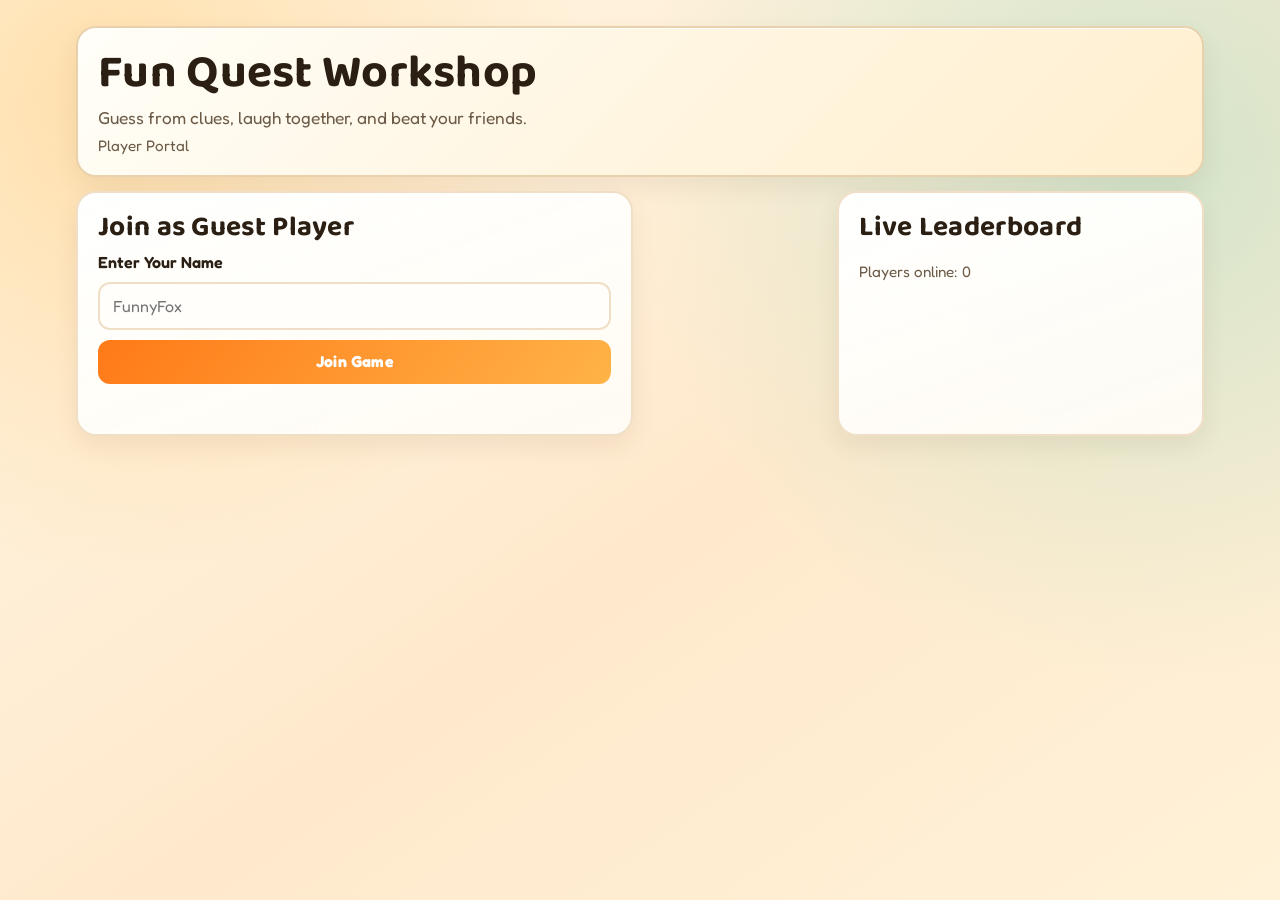
<file: index.html>
<!DOCTYPE html>
<html lang="en">
<head>
  <meta charset="UTF-8">
  <meta name="viewport" content="width=device-width, initial-scale=1.0">
  <title>Fun Quest - Player Portal</title>
  <link rel="preconnect" href="https://fonts.googleapis.com">
  <link rel="preconnect" href="https://fonts.gstatic.com" crossorigin>
  <link href="https://fonts.googleapis.com/css2?family=Baloo+2:wght@500;700;800&family=Fredoka:wght@400;600;700&display=swap" rel="stylesheet">
  <link rel="stylesheet" href="/styles.css">
</head>
<body class="player-body">
  <main class="layout">
    <section class="card hero-card">
      <h1>Fun Quest Workshop</h1>
      <p class="tagline">Guess from clues, laugh together, and beat your friends.</p>
      <p class="small-note">Player Portal</p>
    </section>

    <section id="joinCard" class="card join-card">
      <h2>Join as Guest Player</h2>
      <form id="joinForm" class="stack">
        <label for="playerName">Enter Your Name</label>
        <input id="playerName" type="text" maxlength="24" placeholder="FunnyFox" required>
        <button type="submit" class="btn btn-primary">Join Game</button>
      </form>
      <p id="joinMessage" class="message"></p>
    </section>

    <section id="gameCard" class="card game-card hidden">
      <div class="status-grid">
        <div class="pill"><span>Question</span><strong id="questionCounter">0/0</strong></div>
        <div class="pill"><span>Timer</span><strong id="timerValue">05:00</strong></div>
        <div class="pill"><span>Your Score</span><strong id="myScore">0</strong></div>
      </div>

      <h2 id="questionTitle">Waiting for admin to start the game...</h2>
      <p id="questionText" class="question-box">As soon as admin starts, your clue will appear here.</p>
      <p id="revealAnswer" class="answer-box hidden"></p>

      <form id="answerForm" class="stack">
        <label for="answerInput">Your Answer</label>
        <textarea id="answerInput" rows="3" maxlength="180" placeholder="Type your guess..."></textarea>
        <button id="submitBtn" type="submit" class="btn btn-accent">Submit Answer</button>
      </form>
      <p id="submitMessage" class="message"></p>
    </section>

    <section class="card leaderboard-card">
      <h2>Live Leaderboard</h2>
      <ol id="leaderboardList" class="leaderboard"></ol>
      <p id="playerCount" class="small-note">Players online: 0</p>
    </section>
  </main>

  <script src="/player.js"></script>
</body>
</html>
</file>
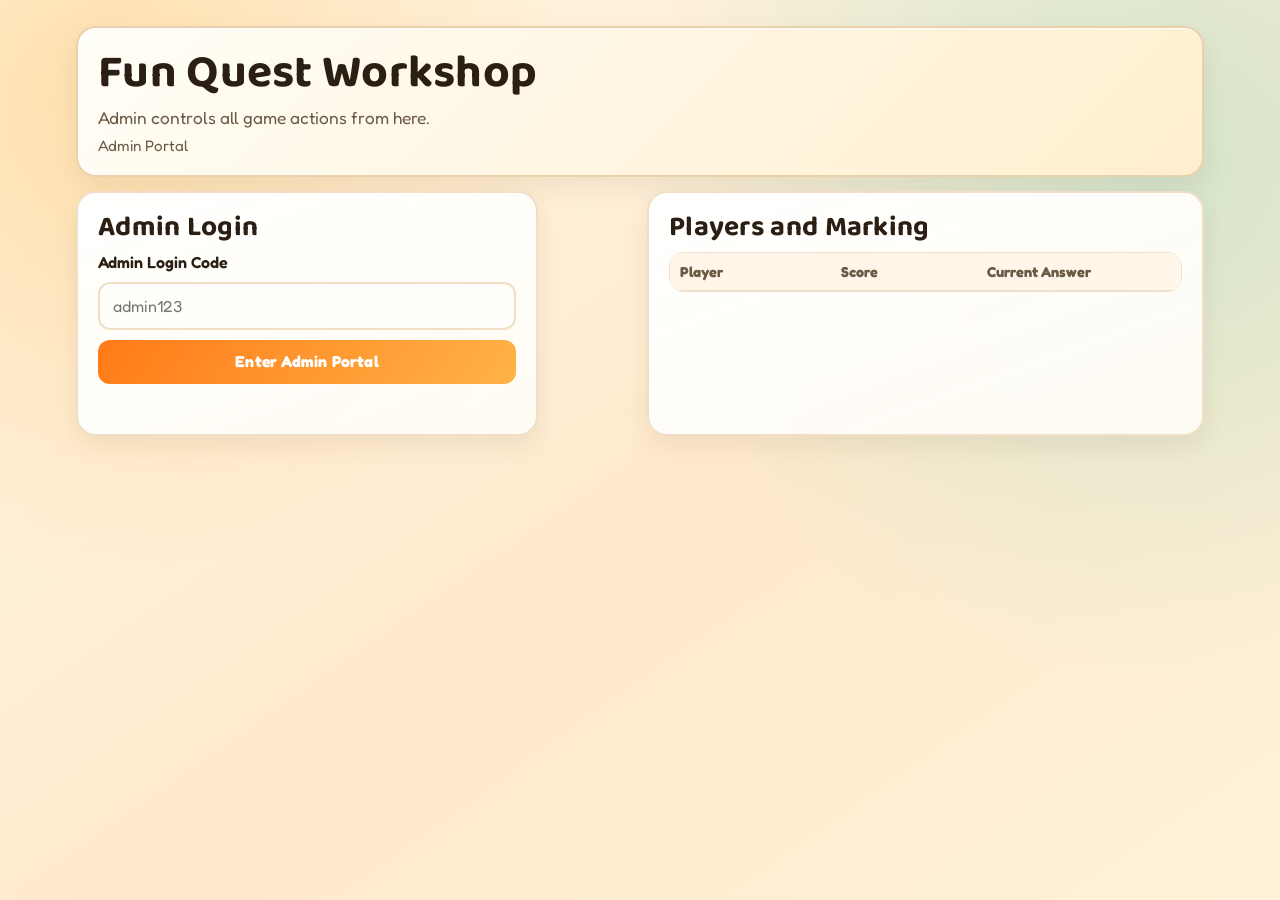
<file: admin.html>
<!DOCTYPE html>
<html lang="en">
<head>
  <meta charset="UTF-8">
  <meta name="viewport" content="width=device-width, initial-scale=1.0">
  <title>Fun Quest - Admin Portal</title>
  <link rel="preconnect" href="https://fonts.googleapis.com">
  <link rel="preconnect" href="https://fonts.gstatic.com" crossorigin>
  <link href="https://fonts.googleapis.com/css2?family=Baloo+2:wght@500;700;800&family=Fredoka:wght@400;600;700&display=swap" rel="stylesheet">
  <link rel="stylesheet" href="/styles.css">
</head>
<body class="admin-body">
  <main class="layout admin-layout">
    <section class="card hero-card">
      <h1>Fun Quest Workshop</h1>
      <p class="tagline">Admin controls all game actions from here.</p>
      <p class="small-note">Admin Portal</p>
    </section>

    <section id="adminLoginCard" class="card admin-login-card">
      <h2>Admin Login</h2>
      <form id="adminLoginForm" class="stack">
        <label for="adminCode">Admin Login Code</label>
        <input id="adminCode" type="password" placeholder="admin123" required>
        <button type="submit" class="btn btn-primary">Enter Admin Portal</button>
      </form>
      <p id="adminLoginMessage" class="message"></p>
    </section>

    <section id="adminGameCard" class="card admin-game-card hidden">
      <div class="status-grid">
        <div class="pill"><span>Question</span><strong id="adminQuestionCounter">0/0</strong></div>
        <div class="pill"><span>Timer</span><strong id="adminTimerValue">05:00</strong></div>
        <div class="pill"><span>Players</span><strong id="adminPlayersCount">0</strong></div>
      </div>

      <div class="admin-controls">
        <button id="startBtn" class="btn btn-primary">Start New Game</button>
        <button id="revealBtn" class="btn btn-accent">Reveal Answer</button>
        <button id="nextBtn" class="btn btn-primary">Next Question</button>
      </div>
      <p id="adminActionMessage" class="message"></p>

      <h2 id="adminQuestionTitle">Waiting to start...</h2>
      <p id="adminQuestionText" class="question-box">Click "Start New Game" when players are ready.</p>
      <p id="adminAnswerBox" class="answer-box hidden"></p>
    </section>

    <section class="card players-card">
      <h2>Players and Marking</h2>
      <div class="table-wrap">
        <table>
          <thead>
            <tr>
              <th>Player</th>
              <th>Score</th>
              <th>Current Answer</th>
              <th>Mark</th>
            </tr>
          </thead>
          <tbody id="playersTableBody"></tbody>
        </table>
      </div>
    </section>
  </main>

  <script src="/admin.js"></script>
</body>
</html>
</file>
<file: styles.css>
:root {
  --bg-1: #fff7e6;
  --bg-2: #ffe9cc;
  --bg-3: #fff2d8;
  --card: #ffffff;
  --ink: #2a1f12;
  --muted: #6b5a46;
  --brand: #ff7a18;
  --brand-2: #ffb347;
  --accent: #1f9d8b;
  --accent-2: #61d8c6;
  --danger: #d64545;
  --line: #f0dfc6;
  --line-strong: #e8d1ac;
}

*,
*::before,
*::after {
  box-sizing: border-box;
}

html,
body {
  min-height: 100%;
}

body {
  margin: 0;
  font-family: "Fredoka", sans-serif;
  color: var(--ink);
  background:
    radial-gradient(circle at 8% 10%, rgba(255, 183, 71, 0.35), transparent 34%),
    radial-gradient(circle at 90% 18%, rgba(97, 216, 198, 0.28), transparent 38%),
    linear-gradient(145deg, var(--bg-1), var(--bg-2) 56%, var(--bg-3));
  background-attachment: fixed;
}

.layout {
  width: min(1180px, 100%);
  margin: 0 auto;
  padding: clamp(14px, 2.8vw, 26px);
  display: grid;
  gap: 14px;
}

.card {
  background: linear-gradient(160deg, rgba(255, 255, 255, 0.98), rgba(255, 252, 245, 0.95));
  border: 2px solid var(--line);
  border-radius: 20px;
  padding: clamp(14px, 2.2vw, 20px);
  box-shadow: 0 10px 24px rgba(76, 49, 20, 0.08), 0 1px 0 rgba(255, 255, 255, 0.8) inset;
  backdrop-filter: blur(2px);
  animation: fade-up 240ms ease-out;
}

@keyframes fade-up {
  from {
    opacity: 0;
    transform: translateY(4px);
  }
  to {
    opacity: 1;
    transform: translateY(0);
  }
}

.hero-card {
  background: linear-gradient(135deg, #fffef8, #fff4dd 60%, #ffefcf);
  border-color: var(--line-strong);
}

h1,
h2 {
  margin: 0 0 8px;
  font-family: "Baloo 2", cursive;
  letter-spacing: 0.3px;
  line-height: 1.1;
}

h1 {
  font-size: clamp(2rem, 5.3vw, 2.9rem);
}

h2 {
  font-size: clamp(1.25rem, 3.3vw, 1.75rem);
}

.tagline {
  margin: 4px 0 0;
  color: var(--muted);
  font-size: clamp(0.98rem, 2.1vw, 1.08rem);
}

.small-note {
  margin: 8px 0 0;
  font-size: 0.95rem;
  color: var(--muted);
}

.hidden {
  display: none;
}

.stack {
  display: grid;
  gap: 10px;
}

label {
  font-weight: 600;
}

input,
textarea {
  width: 100%;
  padding: 12px 13px;
  border: 2px solid var(--line);
  border-radius: 12px;
  background: #fffefa;
  color: var(--ink);
  font-family: inherit;
  font-size: 16px;
  transition: border-color 120ms ease, box-shadow 120ms ease;
}

textarea {
  min-height: 92px;
  resize: vertical;
}

input:focus,
textarea:focus {
  outline: none;
  border-color: var(--accent);
  box-shadow: 0 0 0 3px rgba(31, 157, 139, 0.16);
}

.btn {
  border: 0;
  min-height: 44px;
  padding: 11px 14px;
  border-radius: 12px;
  font-family: inherit;
  font-size: 0.99rem;
  font-weight: 700;
  letter-spacing: 0.2px;
  cursor: pointer;
  transition: transform 0.12s ease, filter 0.12s ease, box-shadow 0.12s ease;
}

.btn:focus-visible {
  outline: 3px solid rgba(31, 157, 139, 0.25);
  outline-offset: 2px;
}

.btn:disabled {
  cursor: not-allowed;
  opacity: 0.65;
}

@media (hover: hover) {
  .btn:hover:not(:disabled) {
    transform: translateY(-1px);
    filter: brightness(0.98);
    box-shadow: 0 6px 12px rgba(42, 31, 18, 0.12);
  }
}

.btn-primary {
  background: linear-gradient(125deg, var(--brand), var(--brand-2));
  color: #ffffff;
}

.btn-accent {
  background: linear-gradient(125deg, var(--accent), var(--accent-2));
  color: #ffffff;
}

.btn-mark {
  min-height: 36px;
  padding: 6px 10px;
  border-radius: 9px;
  font-size: 0.84rem;
}

.status-grid {
  display: grid;
  grid-template-columns: repeat(3, minmax(0, 1fr));
  gap: 10px;
  margin-bottom: 12px;
}

.pill {
  border: 2px dashed var(--line);
  border-radius: 12px;
  padding: 8px 10px;
  display: grid;
  gap: 2px;
  background: rgba(255, 255, 255, 0.62);
}

.pill span {
  color: var(--muted);
  font-size: 0.84rem;
  font-weight: 600;
}

.pill strong {
  font-size: 1.12rem;
}

.question-box {
  margin: 8px 0 12px;
  padding: 13px;
  background: #fff6e8;
  border: 2px solid #ffddb2;
  border-left-width: 6px;
  border-left-color: var(--brand);
  border-radius: 12px;
  line-height: 1.45;
}

.answer-box {
  margin: 8px 0 12px;
  padding: 13px;
  background: #ebfff8;
  border: 2px solid #bdeedc;
  border-left-width: 6px;
  border-left-color: var(--accent);
  border-radius: 12px;
  font-weight: 700;
  line-height: 1.45;
}

.message {
  min-height: 22px;
  margin: 8px 0 0;
  color: var(--muted);
  font-size: 0.95rem;
}

.message.error {
  color: var(--danger);
  font-weight: 600;
}

.message.ok {
  color: #18794e;
  font-weight: 600;
}

.leaderboard {
  margin: 10px 0 0;
  padding-left: 20px;
  display: grid;
  gap: 8px;
}

.leaderboard li {
  padding: 8px 10px;
  border-radius: 10px;
  border: 1px solid #f5e7d4;
  background: #fffaf0;
}

.admin-controls {
  display: flex;
  flex-wrap: wrap;
  gap: 8px;
  margin-bottom: 8px;
}

.table-wrap {
  overflow-x: auto;
  border: 1px solid #f1e1ca;
  border-radius: 14px;
  background: #fffdf7;
}

table {
  width: 100%;
  border-collapse: collapse;
  min-width: 760px;
}

thead th {
  position: sticky;
  top: 0;
  z-index: 1;
  background: #fff6e9;
}

th,
td {
  text-align: left;
  padding: 10px;
  border-bottom: 1px solid var(--line);
  vertical-align: top;
}

th {
  color: var(--muted);
  font-size: 0.9rem;
}

tbody tr:nth-child(odd) {
  background: #fffdfa;
}

.answer-cell {
  max-width: 360px;
  white-space: pre-wrap;
  word-break: break-word;
}

.mark-box {
  display: flex;
  align-items: center;
  flex-wrap: wrap;
  gap: 6px;
}

.mark-pill {
  display: inline-block;
  width: 100%;
  font-size: 0.84rem;
  color: var(--muted);
  margin-top: 4px;
}

@media (min-width: 940px) {
  .player-body .layout {
    grid-template-columns: repeat(12, minmax(0, 1fr));
  }

  .player-body .hero-card {
    grid-column: 1 / -1;
  }

  .player-body .join-card {
    grid-column: 1 / 7;
  }

  .player-body .game-card {
    grid-column: 1 / 9;
  }

  .player-body .leaderboard-card {
    grid-column: 9 / -1;
  }

  .admin-body .layout {
    grid-template-columns: repeat(12, minmax(0, 1fr));
  }

  .admin-body .hero-card {
    grid-column: 1 / -1;
  }

  .admin-body .admin-login-card {
    grid-column: 1 / 6;
  }

  .admin-body .admin-game-card {
    grid-column: 1 / 7;
  }

  .admin-body .players-card {
    grid-column: 7 / -1;
  }
}

@media (max-width: 900px) {
  .status-grid {
    grid-template-columns: repeat(2, minmax(0, 1fr));
  }

  .admin-controls {
    display: grid;
    grid-template-columns: 1fr;
  }

  .table-wrap {
    border: none;
    background: transparent;
    overflow: visible;
  }

  table,
  thead,
  tbody,
  tr,
  th,
  td {
    display: block;
    width: 100%;
    min-width: 0;
  }

  thead {
    display: none;
  }

  tbody {
    display: grid;
    gap: 10px;
  }

  tbody tr {
    border: 1px solid #f1e1ca;
    border-radius: 14px;
    background: #fffdfa;
    padding: 8px;
  }

  td {
    border-bottom: 0;
    padding: 7px 8px;
  }

  td::before {
    content: attr(data-label);
    display: block;
    margin-bottom: 2px;
    color: var(--muted);
    font-size: 0.78rem;
    font-weight: 700;
    letter-spacing: 0.2px;
  }

  .answer-cell {
    max-width: none;
  }
}

@media (max-width: 640px) {
  .layout {
    padding: 12px;
    gap: 12px;
  }

  .card {
    border-radius: 16px;
    padding: 13px;
  }

  .status-grid {
    grid-template-columns: 1fr;
  }

  .leaderboard {
    padding-left: 18px;
  }

  .mark-box .btn-mark {
    flex: 1 1 auto;
  }
}
</file>
